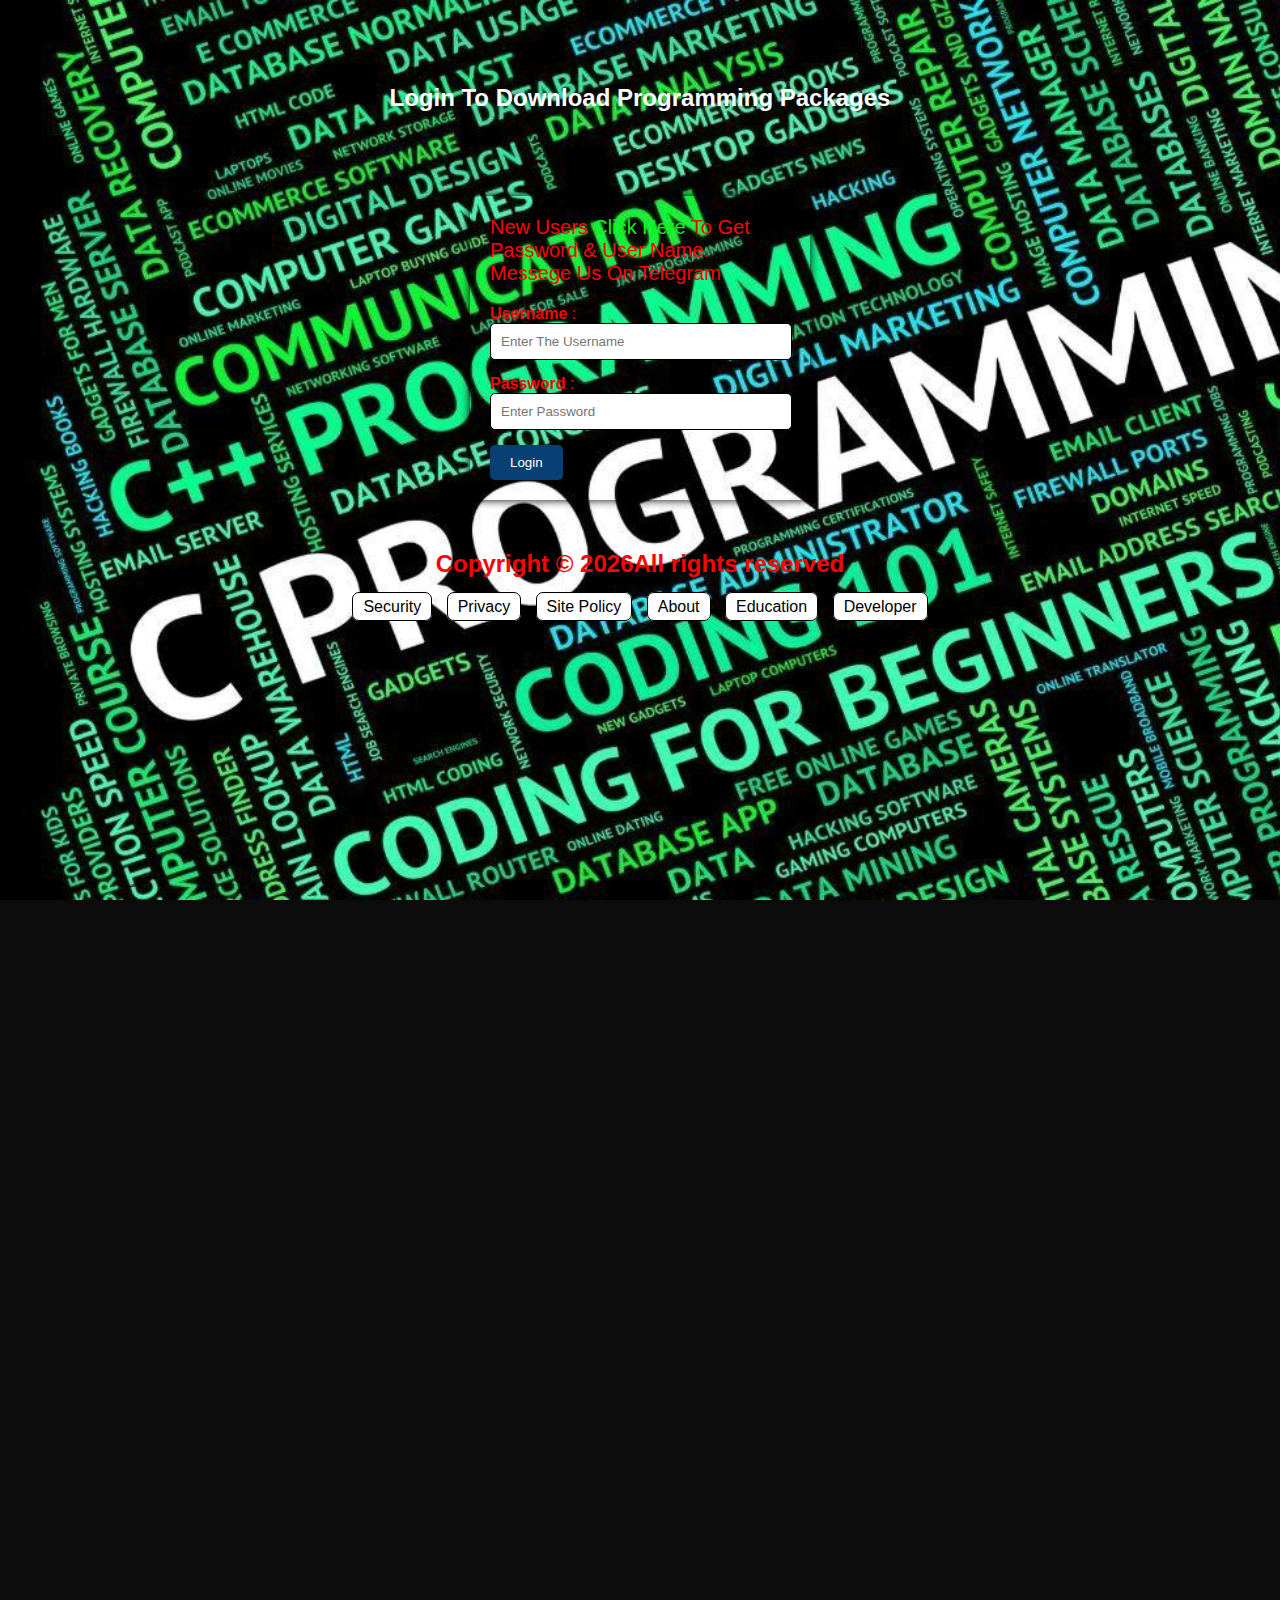
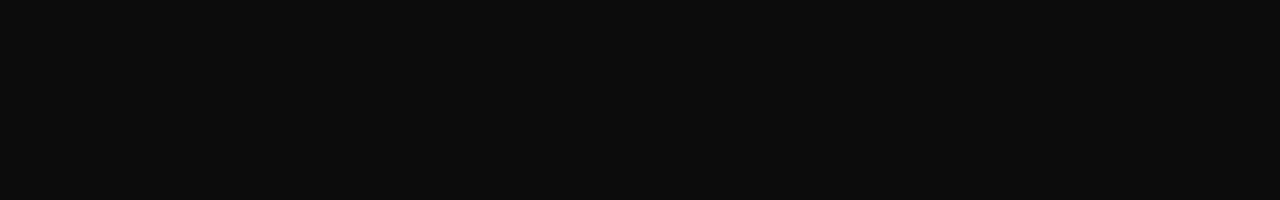
<file: index.html>
<!DOCTYPE html>
<html lang="en">

<head>
    <meta charset="UTF-8">
    <meta name="viewport" content="width=device-width, initial-scale=1.0">
    <title>Login To Download Programming Packages</title>
    <link rel="shortcut icon" href="images\vs1.jpg" type="image/x-icon">
    <style>
        body {
            margin: 0;
            padding: 0;
            font-family: Arial, sans-serif;
            background-color: #0c0c0c;
            color: #ff0202;
            /* Changed text color */
        }

        .bg-image {
            /* Add a slight overlay to darken the image */
            background-image: url("images/vs1.jpg");
            /* Add a subtle blur effect to the background */
            filter: hue-rotate(20px);
            /* Add a slight scale effect to make the image slightly larger */
            /* Add a transition for smooth effect changes */
            /* Make sure the background covers the entire viewport */
            background-size: cover;
            /* Position the background */
            position: absolute;
            top: 0;
            left: 0;
            width: 100%;
            height: 100%;
            z-index: -1;
        }

        /* Add hover effect to remove the blur and scale on hover */
        .bg-image {
            /* Your existing background styles */
            background-image: url("images/vs1.jpg");
            background-size: cover;
            position: absolute;
            top: 0;
            left: 0;
            width: 100%;
            height: 100%;
            z-index: -1;
            /* Add transition for smooth effect changes */

        }

        /* Add a pseudo-element to create the ripple effect */
        .bg-image::after {
            content: '';
            position: absolute;
            top: 50%;
            left: 50%;
            width: 300%;
            height: 300%;
            background: rgba(38, 135, 190, 0.973);
            border-radius: 100%;
            transform: translate(-50%, -50%);
            z-index: -1;
            animation: ripple 2.5s infinite;
            opacity: 0;
        }

        /* Define the ripple animation */
        @keyframes ripple {
            0% {
                transform: scale(0);
                opacity: 1;
            }

            100% {
                transform: scale(2);
                opacity: 0;
            }
        }




        .f2 {
            text-align: center;
            margin-top: 50px;
        }

        .h11 {
            color: white;
            font-style: inherit;
            padding: 10px 20px;
            border-radius: 10px;
            display: inline-block;
            animation: slideInDown 1s ease forwards;
        }

        @keyframes slideInDown {
            0% {
                transform: translateY(-100%);
                opacity: 0;
            }

            100% {
                transform: translateY(0);
                opacity: 1;
            }
        }

        .form {
            width: 300px;
            margin: 50px auto;
            padding: 20px;
            border-radius: 10px;
            box-shadow: 0 0 10px rgb(0, 0, 0);
            animation: fadeIn 3s ease forwards;
        }

        @keyframes fadeIn {
            0% {
                opacity: 0;
            }

            100% {
                opacity: 1;
            }
        }

        .inner {
            text-align: left;
        }

        .p {
            font-size: 20px;
            margin-bottom: 20px;
            animation: pulse 1s infinite;
        }

        @keyframes pulse {
            0% {
                transform: scale(1);
            }

            50% {
                transform: scale(1.1);
            }

            100% {
                transform: scale(1);
            }
        }

        input[type="text"],
        input[type="password"] {
            width: calc(100% - 20px);
            padding: 10px;
            margin-bottom: 15px;
            border-radius: 5px;
            border: 1px solid #000000;
            animation: slideInRight 1s ease forwards;
        }

        input[type="text"]:focus,
        input[type="password"]:focus {
            border-color: #000000;
        }

        @keyframes slideInRight {
            0% {
                transform: translateX(100%);
                opacity: 0;
            }

            100% {
                transform: translateX(0);
                opacity: 1;
            }
        }

        button.summit {
            background-color: #083f74;
            color: white;
            border: none;
            padding: 10px 20px;
            border-radius: 5px;
            cursor: pointer;
            transition: background-color 0.3s ease, transform 0.2s ease;
            /* Added transform transition */
            animation: pulse 1s infinite;
            /* Added pulse animation */
            animation-delay: 1s;
        }

        button.summit:hover {
            background-color: #0a5494;
            transform: scale(1.1);
            /* Scale up on hover */
            animation: none;
            /* Disable pulse animation on hover */
        }

        .marquee {
            animation: marquee 15s linear infinite;
        }

        @keyframes marquee {
            0% {
                transform: translateX(100%);
            }

            100% {
                transform: translateX(-100%);
            }
        }

        .marquee h1 {
            font-size: 20px;
            margin: 0;
            padding: 10px;
        }

        /* Added animation for link */
        .p a {
            color: #09f809;
            /* Changed link color */
            text-decoration: none;
            animation: fadeIn 2s ease forwards;
        }

        .horizontal-links {
            list-style-type: none;
            padding: 0;
            margin: 0;
            text-align: center;
            /* Center align the list */
        }

        .horizontal-links li {
            display: inline;
            margin-right: 10px;
            /* Adjust spacing between links */
        }

        .horizontal-links li:last-child {
            margin-right: 0;
            /* Remove margin from the last item */
        }

        .horizontal-links li a {
            text-decoration: none;
            color: #000000;
            /* Set link color */
            background-color: #ffffff;
            padding: 5px 10px;
            /* Adjust padding for better spacing */
            border: 1px solid #000000;
            /* Add border for better visibility */
            border-radius: 7px;
            /* Add border radius for rounded corners */
        }

        .horizontal-links li a:hover {
            background-color: #000000;
            /* Change background color on hover */
            color: rgb(0, 183, 255)
        }



        @keyframes fadeIn {
            0% {
                opacity: 0;
            }

            100% {
                opacity: 1;
            }
        }
    </style>
</head>

<body>
    <div class="bg-image"></div>
    <div class="f2">
        <div class="h11">
            <h2><b>
                    <p>Login To Download Programming Packages</p>
                </b></h2>
        </div>
    </div>
    <div class="for">
        <div class="form">
            <div class="inner">
                <div class="p">
                    New Users <a href="https://t.me/issu_321">Click Here </a> To Get Password & User Name. Messege Us On Telegram
                </div>
                <label for="username"><b>Username</b> : </label>
                <input type="text" placeholder="Enter The Username" class="name" id="username"><br>
                <label for="password"><b>Password</b> : </label>
                <input type="password" placeholder="Enter Password" class="pass" id="password"><br>
                <button onclick="login()" type="submit" class="summit">Login</button>
            </div>
        </div>
    </div>

    <center>
        <h2>Copyright &copy;
            <script>document.write(new Date().getFullYear());</script>All rights reserved
        </h2>
    </center>

    <script>
        function login() {
            var username = document.getElementById("username").value;
            var password = document.getElementById("password").value;
            if (username == "Welcome" && password == "wsxcfty9009") {
                alert("Login Successful. Welcome To Playstation Store");
                window.location.href = "comp.html";
            } else {
                alert(" Fatal Error,  Invalid  Username or Password");
            }
        }
    </script>
    <footer>
        <ul class="horizontal-links">
            <li><a href="https://github.com/security">Security</a></li>
            <li><a href="https://github.com/privacy">Privacy</a></li>
            <li><a href="https://github.com/site-policy">Site Policy</a></li>
            <li><a href="https://github.com/about">About</a></li>
            <li><a href="https://github.com/education">Education</a></li>
            <li><a href="https://github.com/issu321">Developer</a></li>
        </ul>
    </footer>
</body>

</html>
</file>
